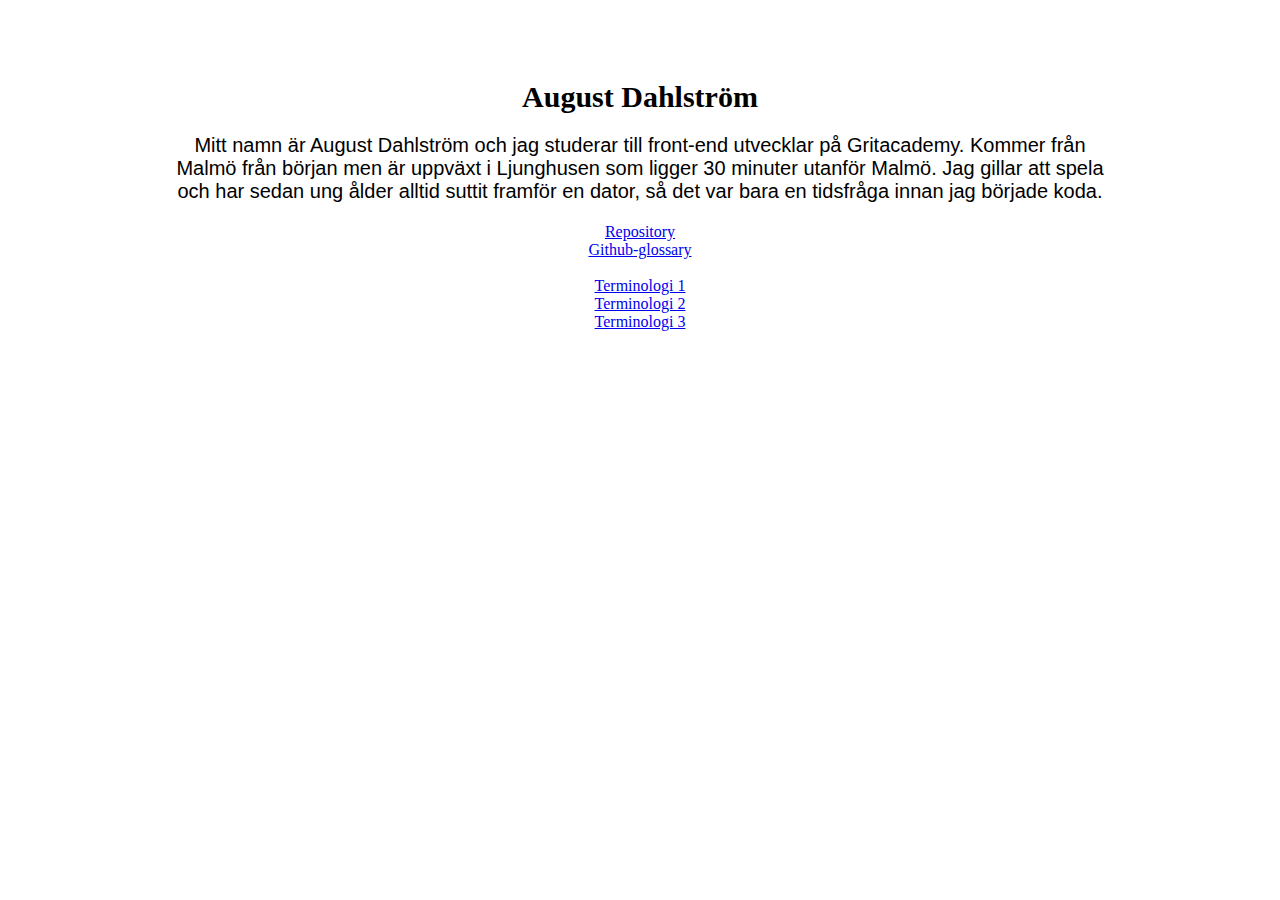
<file: index.html>
<!DOCTYPE html>
<html lang="en">
<head>
    <meta charset="UTF-8">
    <meta http-equiv="X-UA-Compatible" content="IE=edge">
    <meta name="viewport" content="width=device-width, initial-scale=1.0">
    <link rel="stylesheet" href="style.css">
    <title>Document</title>
</head>
<body>
    <h1>August Dahlström</h1>
    <p>Mitt namn är August Dahlström och jag studerar till front-end utvecklar på Gritacademy. Kommer från Malmö från början men är uppväxt i Ljunghusen som ligger 30 minuter utanför Malmö. Jag gillar att spela och har sedan ung ålder alltid suttit framför en dator, så det var bara en tidsfråga innan jag började koda.</p>

    <a href="repository.html">Repository</a><br>
    <a href="https://docs.github.com/en/get-started/quickstart/github-glossary">Github-glossary</a><br><br>
    <a href="term1.html">Terminologi 1</a><br>
    <a href="term2.html">Terminologi 2</a><br>
    <a href="term3.html">Terminologi 3</a>

</body>
</html>
</file>
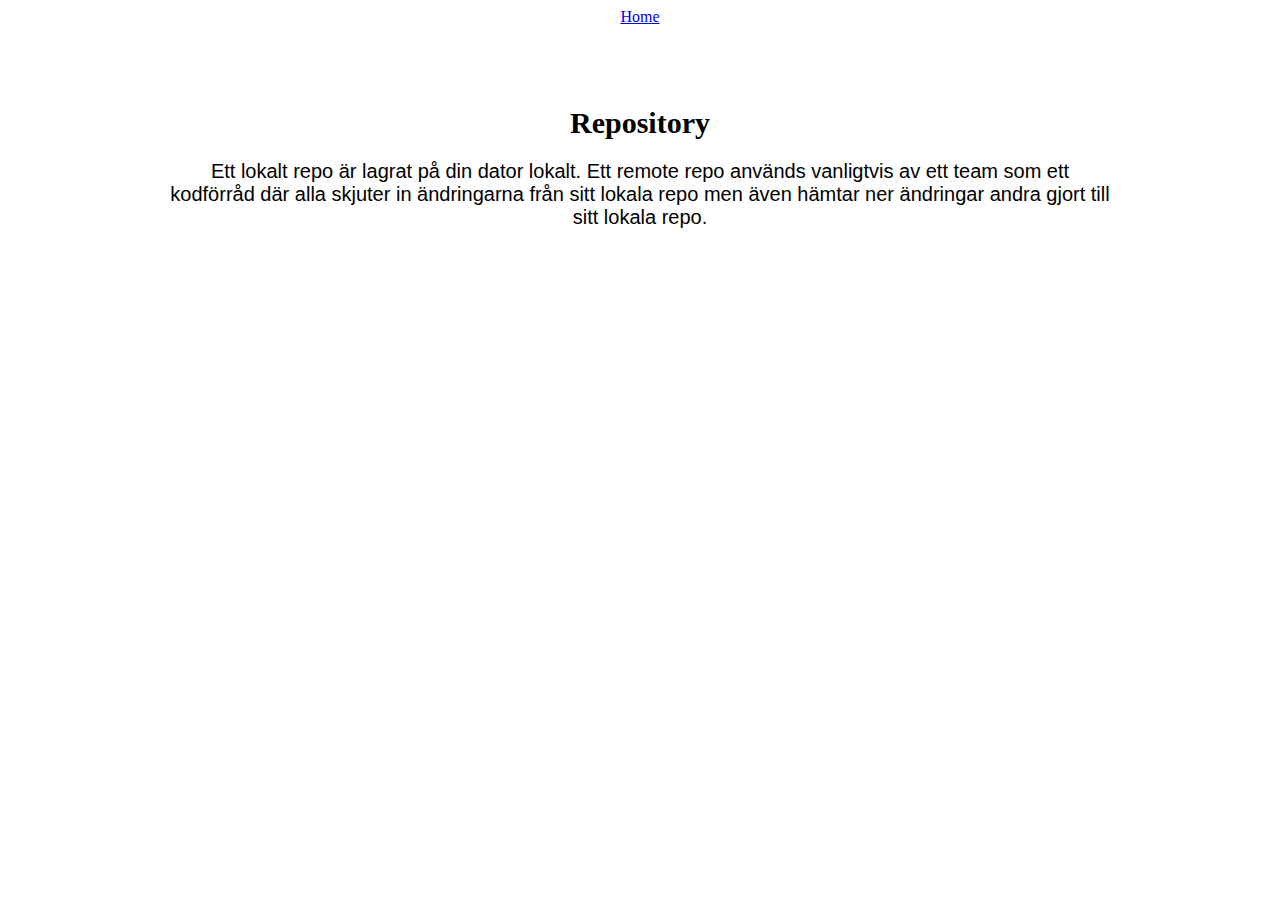
<file: repository.html>
<!DOCTYPE html>
<html lang="en">

<head>
    <meta charset="UTF-8">
    <meta http-equiv="X-UA-Compatible" content="IE=edge">
    <meta name="viewport" content="width=device-width, initial-scale=1.0">
    <link rel="stylesheet" href="style.css">
    <title>Document</title>
</head>

<body>
    <a href="index.html">Home</a>

    <h1>Repository</h1>

    <p>Ett lokalt repo är lagrat på din dator lokalt.
Ett remote repo används vanligtvis av ett team som ett kodförråd där alla skjuter in ändringarna från sitt
        lokala repo men även hämtar ner ändringar andra gjort till sitt lokala repo.  </p>
</body>

</html>
</file>
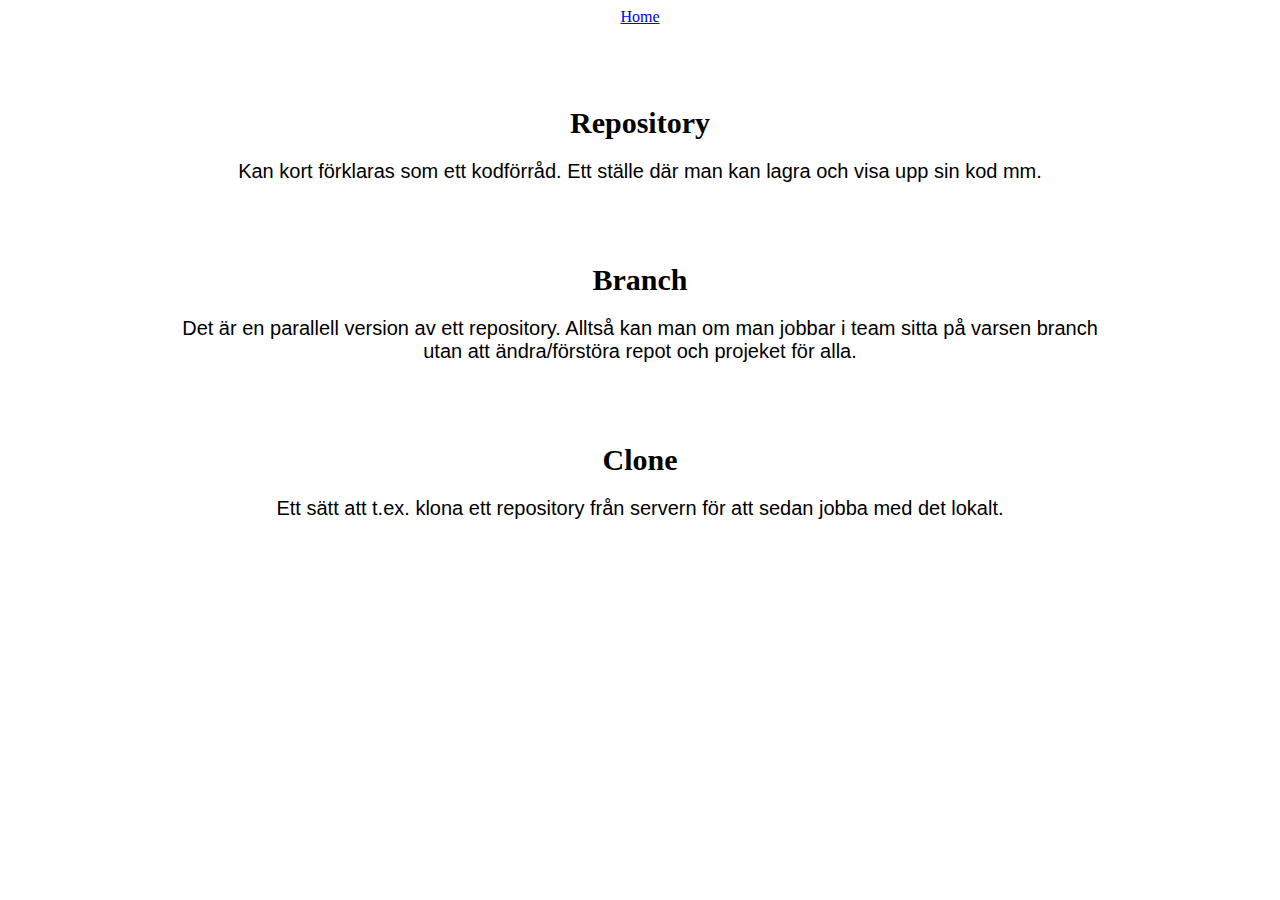
<file: term1.html>
<!DOCTYPE html>
<html lang="en">
<head>
    <meta charset="UTF-8">
    <meta http-equiv="X-UA-Compatible" content="IE=edge">
    <meta name="viewport" content="width=device-width, initial-scale=1.0">
    <link rel="stylesheet" href="style.css">
    <title>Document</title>
</head>
<body>
    <a href="index.html">Home</a>

    <h1>Repository</h1>
    <p>Kan kort förklaras som ett kodförråd. Ett ställe där man kan lagra och visa upp sin kod mm.</p>
    <h1>Branch</h1>
    <p>Det är en parallell version av ett repository. Alltså kan man om man jobbar i team sitta på varsen branch utan att ändra/förstöra repot och projeket för alla.</p>
    <h1>Clone</h1>
    <p>Ett sätt att t.ex. klona ett repository från servern för att sedan jobba med det lokalt.</p>
</body>
</html>
</file>
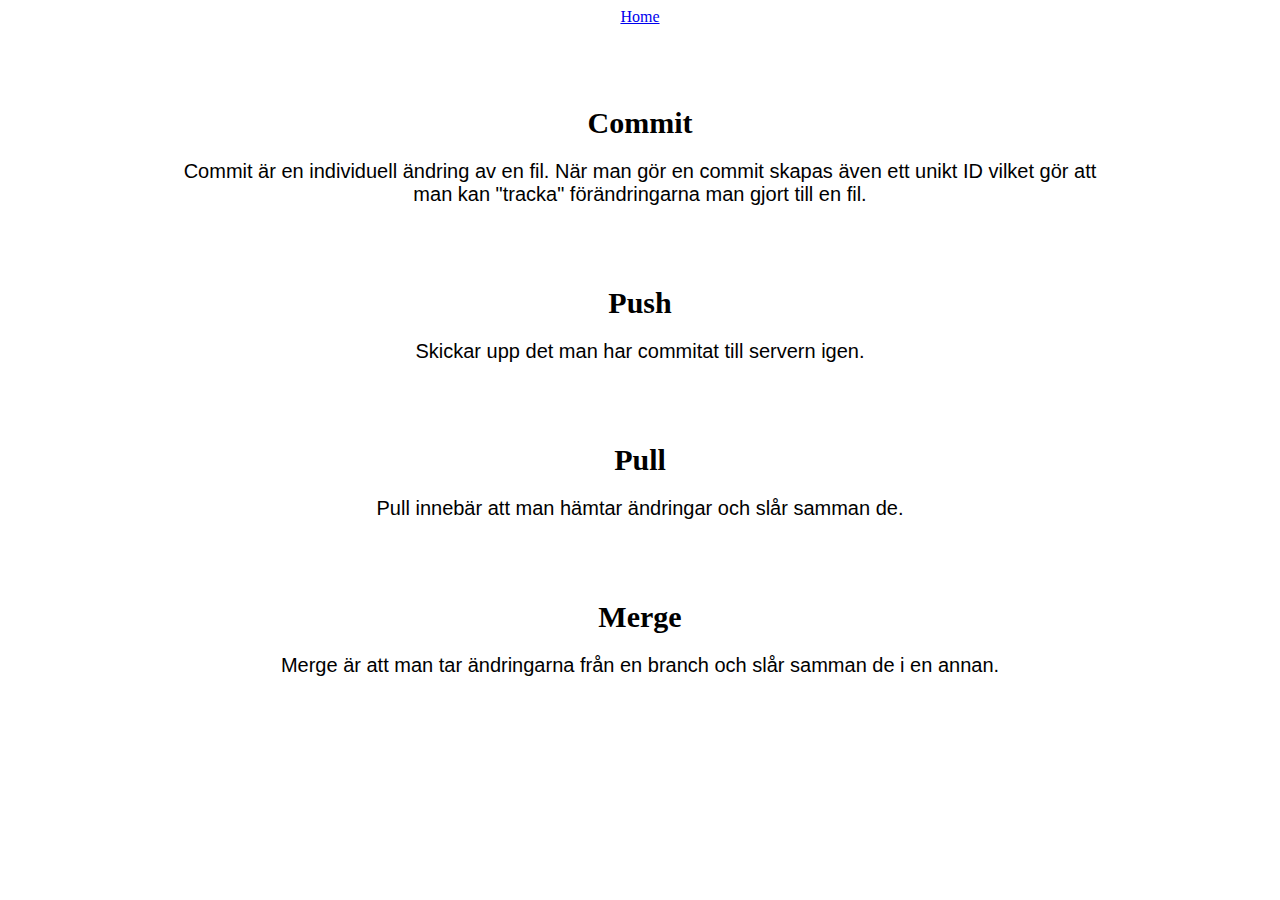
<file: term2.html>
<!DOCTYPE html>
<html lang="en">
<head>
    <meta charset="UTF-8">
    <meta http-equiv="X-UA-Compatible" content="IE=edge">
    <meta name="viewport" content="width=device-width, initial-scale=1.0">
    <link rel="stylesheet" href="style.css">
    <title>Document</title>
</head>
<body>
    <a href="index.html">Home</a>

    <h1>Commit</h1>
    <p>Commit är en individuell ändring av en fil. När man gör en commit skapas även ett unikt ID vilket gör att man kan "tracka" förändringarna man gjort till en fil.</p>
    <h1>Push</h1>
    <p>Skickar upp det man har commitat till servern igen.</p>
    <h1>Pull</h1>
    <p>Pull innebär att man hämtar ändringar och slår samman de.</p>
    <h1>Merge</h1>
    <p>Merge är att man tar ändringarna från en branch och slår samman de i en annan.</p>
</body>
</html>
</file>
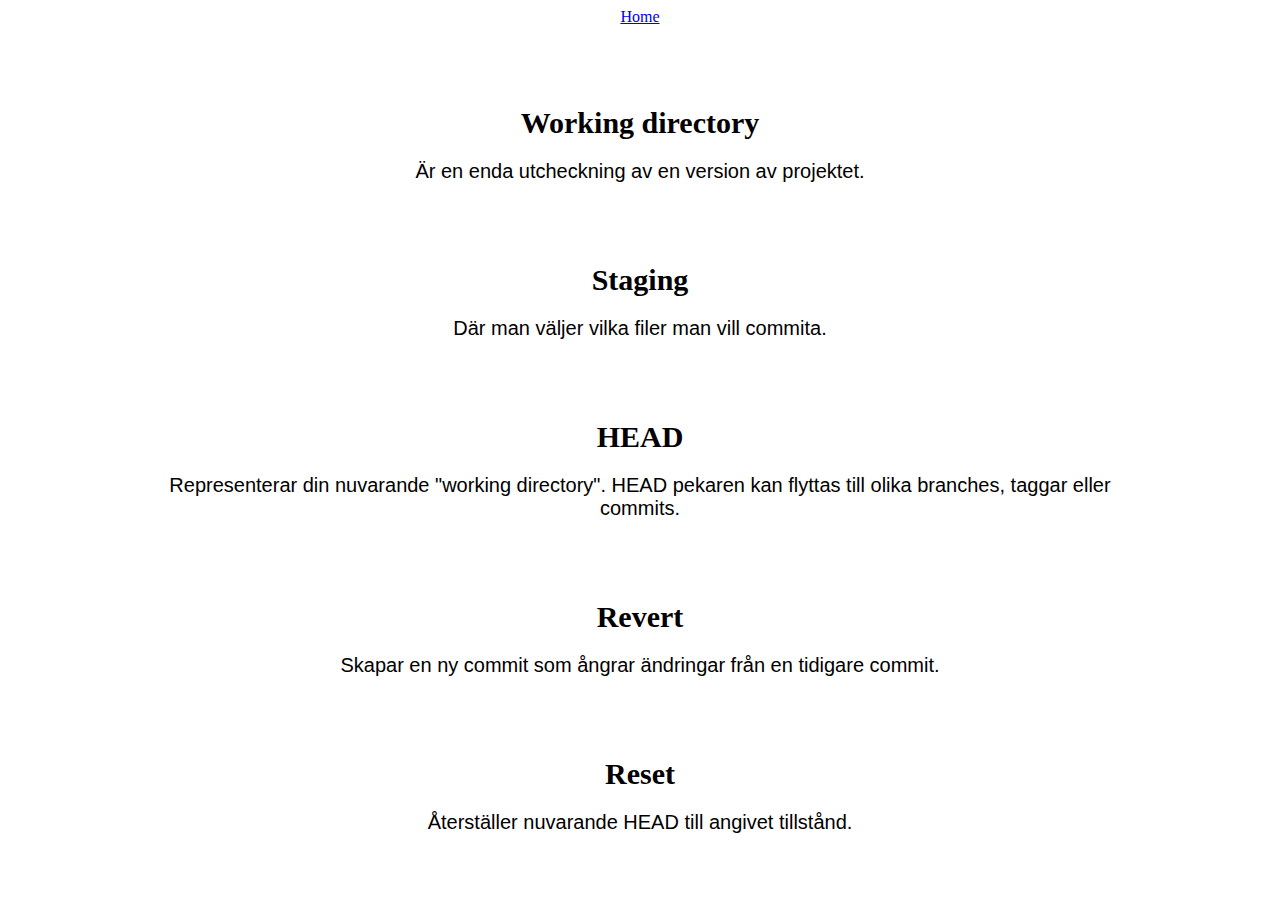
<file: term3.html>
<!DOCTYPE html>
<html lang="en">
<head>
    <meta charset="UTF-8">
    <meta http-equiv="X-UA-Compatible" content="IE=edge">
    <meta name="viewport" content="width=device-width, initial-scale=1.0">
    <link rel="stylesheet" href="style.css">
    <title>Document</title>
</head>
<body>
    <a href="index.html">Home</a>

    <h1>Working directory</h1>
    <p>Är en enda utcheckning av en version av projektet.</p>
    <h1>Staging</h1>
    <p>Där man väljer vilka filer man vill commita.</p>
    <h1>HEAD</h1>
    <p>Representerar din nuvarande "working directory". HEAD pekaren kan flyttas till olika branches, taggar eller commits.</p>
    <h1>Revert</h1>
    <p>Skapar en ny commit som ångrar ändringar från en tidigare commit.</p>
    <h1>Reset</h1>
    <p>Återställer nuvarande HEAD till angivet tillstånd.</p>
</body>
</html>
</file>
<file: style.css>
body{
    text-align: center;
}
h1{
    margin-top: 5rem;
    font-family: Georgia, 'Times New Roman', Times, serif;
    font-size: 30px ;
}

p{
    font-family: 'Franklin Gothic Medium', 'Arial Narrow', Arial, sans-serif;
    font-size: 20px;
    margin-left: 10rem;
    margin-right: 10rem;
}
</file>
